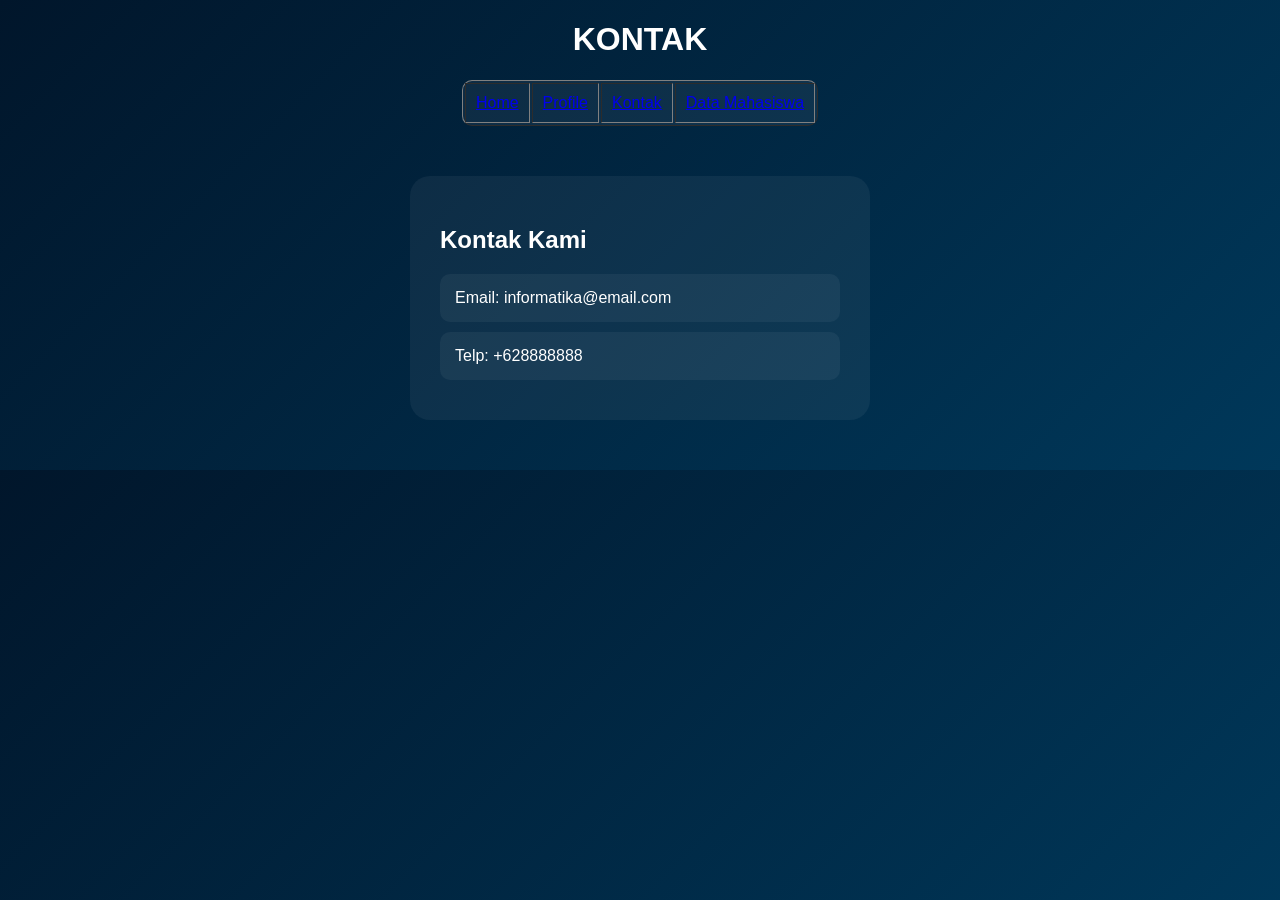
<file: kontak.html>
<!DOCTYPE html>
<html lang="en">

<head>
    <meta charset="UTF-8">
    <meta name="viewport" content="width=device-width, initial-scale=1.0">
    <title>Contact | INFORMATIKA 2026</title>
    <link rel="stylesheet" href="css/kontak.css">
</head>

<body>

    <h1 align="center">KONTAK</h1>

    <!-- Navigasi pakai tabel -->
    <table border="1" cellpadding="10">
        <tr>
            <td><a href="index.html">Home</a></td>
            <td><a href="profil.html">Profile</a></td>
            <td><a href="kontak.html">Kontak</a></td>
            <td><a href="mahasiswa.html">Data Mahasiswa</a></td>
        </tr>
    </table>

    <!-- Form Kontak -->
    <div class="container">
        <h2>Kontak Kami</h2>


        <div class="info">
            <p>Email: informatika@email.com</p>
            <p>Telp: +628888888</p>
        </div>
    </div>

</body>

</html>
</file>
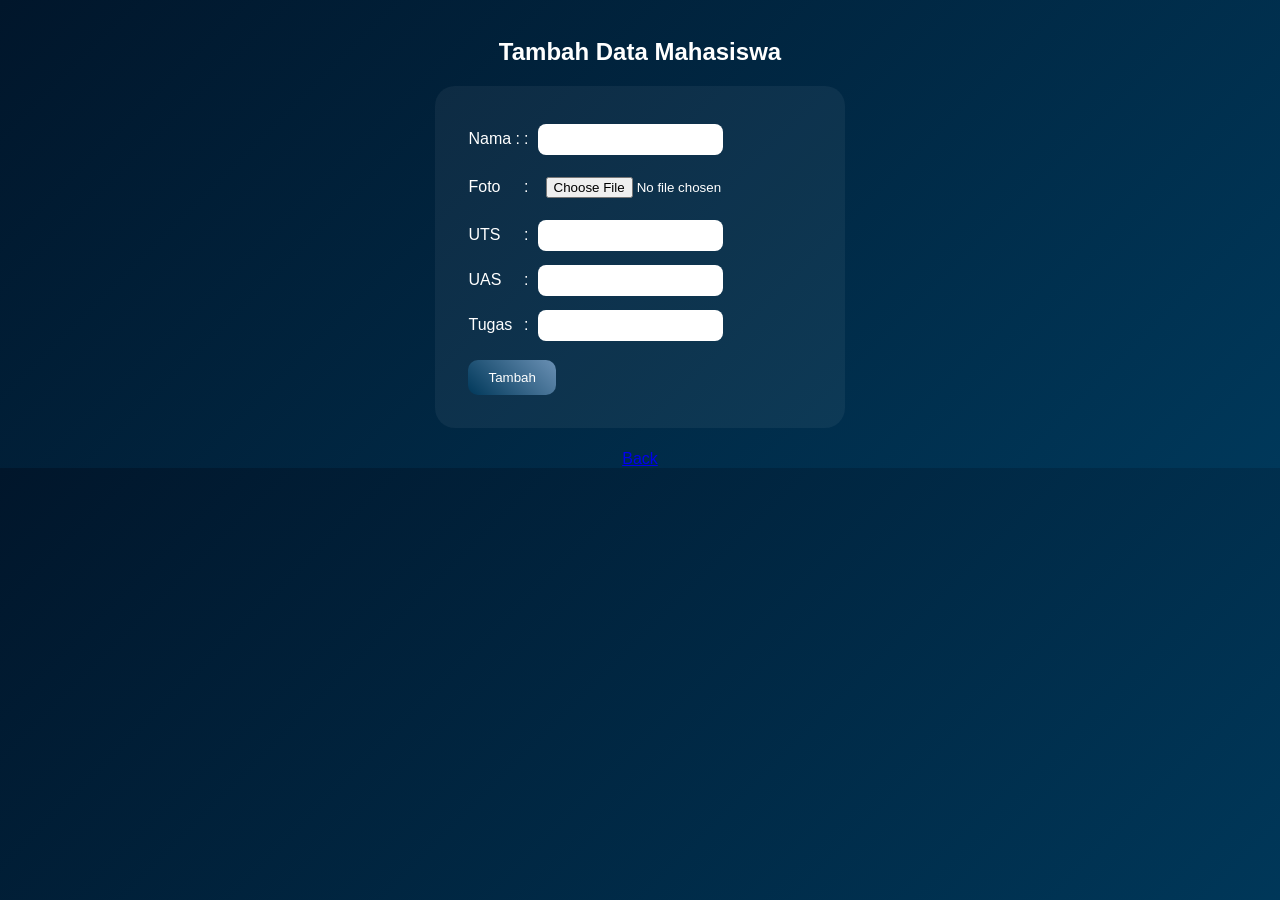
<file: tambahdata.html>
<!DOCTYPE html>
<html lang="en">
<head>
    <meta charset="UTF-8">
    <meta name="viewport" content="width=device-width, initial-scale=1.0">
    <title>Tambah Data | Informatika</title>
    <link rel="stylesheet" href="css/tambahdata.css">
</head>
<br>
    
    <div align="center">
    <h2>
        Tambah Data Mahasiswa
    </h2>

    <form>
        <table>
            <tr>
                <td><label for="nama">Nama :</label></td>
                <td>:</td>
                <td><input type="text" name="nama" id="nama" /></td>
            </tr>
            <tr>
                <td><label for="foto">Foto</label></td>
                <td>:</td>
                <td><input type="file" name="foto" id="foto" /></td>

            </tr>
            <tr>
                <td><label for="uts">UTS</label></td>
                <td>:</td>
                <td><input type="number" name="uts" id="uts" /></td>
            </tr>
            <tr>
                <td><label for="uas">UAS</label></td>
                <td>:</td>
                <td><input type="number" name="uas" id="uas" /></td>
            </tr>
            <tr>
                <td><label for="tugas">Tugas</label></td>
                <td>:</td>
                <td><input type="number" name="tugas" id="tugas" /></td>
            </tr>
            <tr>
                <td colspan="3">
                    <button type="submit" name="submit"> Tambah </button>
                </td>
            </tr>
        </table>
    </form>

    <br></br>

    <a href ="mahasiswa.html"> Back </a>
    
     </div>
</body>
</html>
</file>
<file: css/kontak.css>
:root {
    --dark:#01162b;
    --blue:#00385a;
    --soft:#6a90b4;
    --light:#94a2bf;
}

body {
    margin:0;
    font-family:sans-serif;
    background:linear-gradient(135deg,var(--dark),var(--blue));
    color:white;
}

/* NAVBAR */
table {
    margin:20px auto;
    background:rgba(255,255,255,0.05);
    border-radius:10px;
}

/* BOX */
.container {
    width:400px;
    margin:50px auto;
    padding:30px;
    border-radius:20px;
    background:rgba(255,255,255,0.05);
}

/* INFO */
.info p {
    margin:10px 0;
    padding:15px;
    border-radius:10px;
    background:rgba(255,255,255,0.05);
}
</file>
<file: css/tambahdata.css>
:root {
    --dark:#01162b;
    --blue:#00385a;
    --soft:#6a90b4;
    --light:#94a2bf;
}

body {
    margin:0;
    font-family:sans-serif;
    background:linear-gradient(135deg,var(--dark),var(--blue));
    color:white;
}

/* FORM */
form {
    background:rgba(255,255,255,0.05);
    padding:30px;
    border-radius:20px;
    display:inline-block;
}

input {
    padding:8px;
    margin:5px;
    border-radius:8px;
    border:none;
}

/* BUTTON */
button {
    margin-top:10px;
    padding:10px 20px;
    border:none;
    border-radius:10px;
    background:linear-gradient(45deg,var(--blue),var(--soft));
    color:white;
}
</file>
